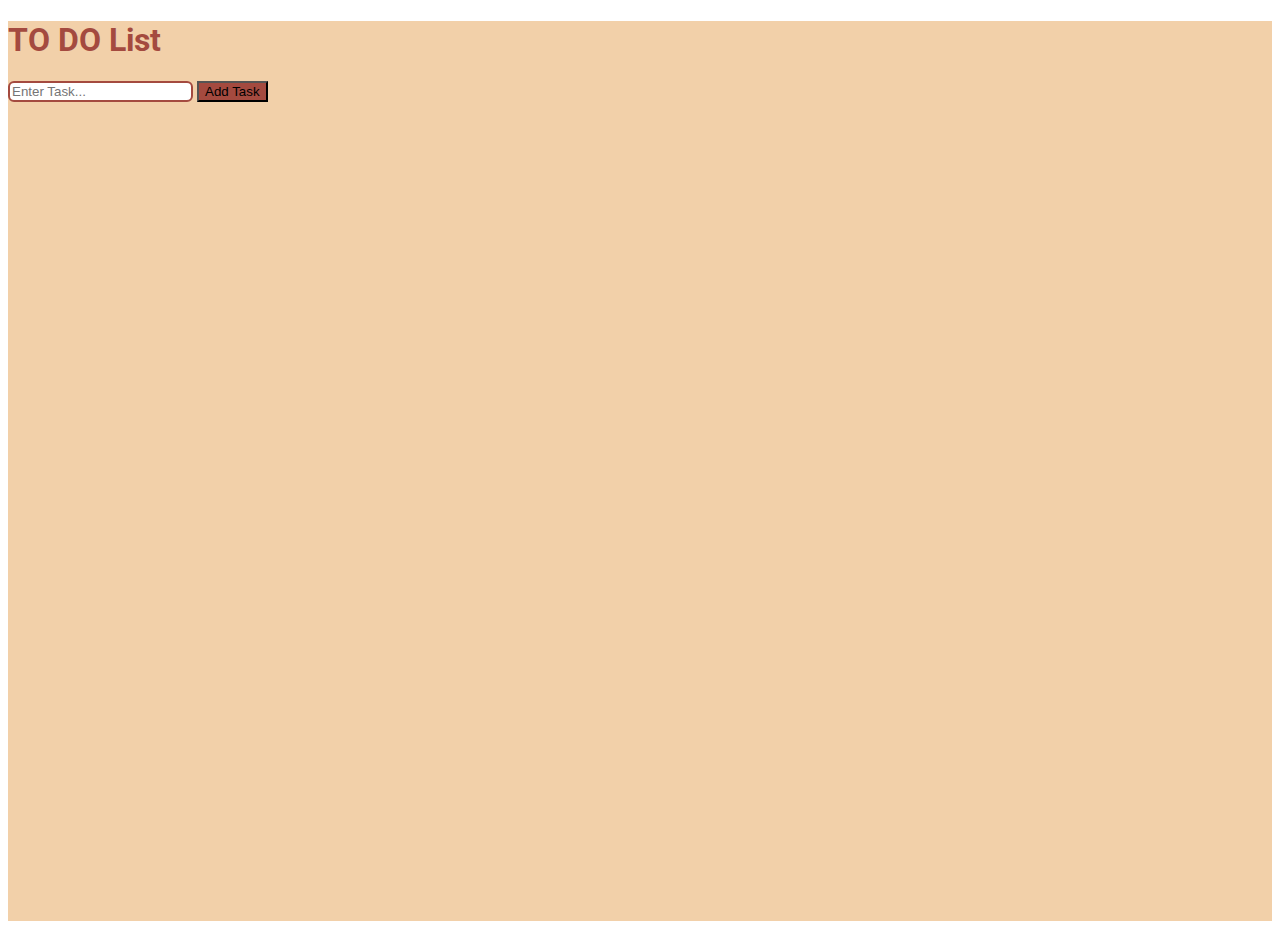
<file: index.html>
<!DOCTYPE html>
<html lang="en">
<head>
    <meta charset="UTF-8">
    <meta name="viewport" content="width=device-width, initial-scale=1.0">
    <link rel="stylesheet" href="https://cdn.jsdelivr.net/npm/bootstrap@4.5.3/dist/css/bootstrap.min.css" integrity="sha384-TX8t27EcRE3e/ihU7zmQxVncDAy5uIKz4rEkgIXeMed4M0jlfIDPvg6uqKI2xXr2" crossorigin="anonymous">
    <link rel="stylesheet" href="style.css">
    <title>TO DO LIST </title>
</head>
<body>
    <div class="bg-container text-center">
        <h1 class="pb-2 pt-2">TO DO List</h1>
        <div class="container ">
            <div class="row">
                <div class="col-12">
                     <div class="input-section mb-4 ">
                        <input type="text" class="input-box p-2 " placeholder="Enter Task...">
                        <button class="btn text-white" id = "add-task">Add Task</button>
                     </div>
                </div>
            </div>
            <div class="row" id = "task-container-row">
                <div class="col-12 ">
                    <div class="w-100 m-auto">
                        <ul id = "list-container">
                            
                        </ul>
                    </div>
                </div>
                
            </div>
        </div>
    </div>


    <script src="script.js"></script>
</body>
</html>
</file>
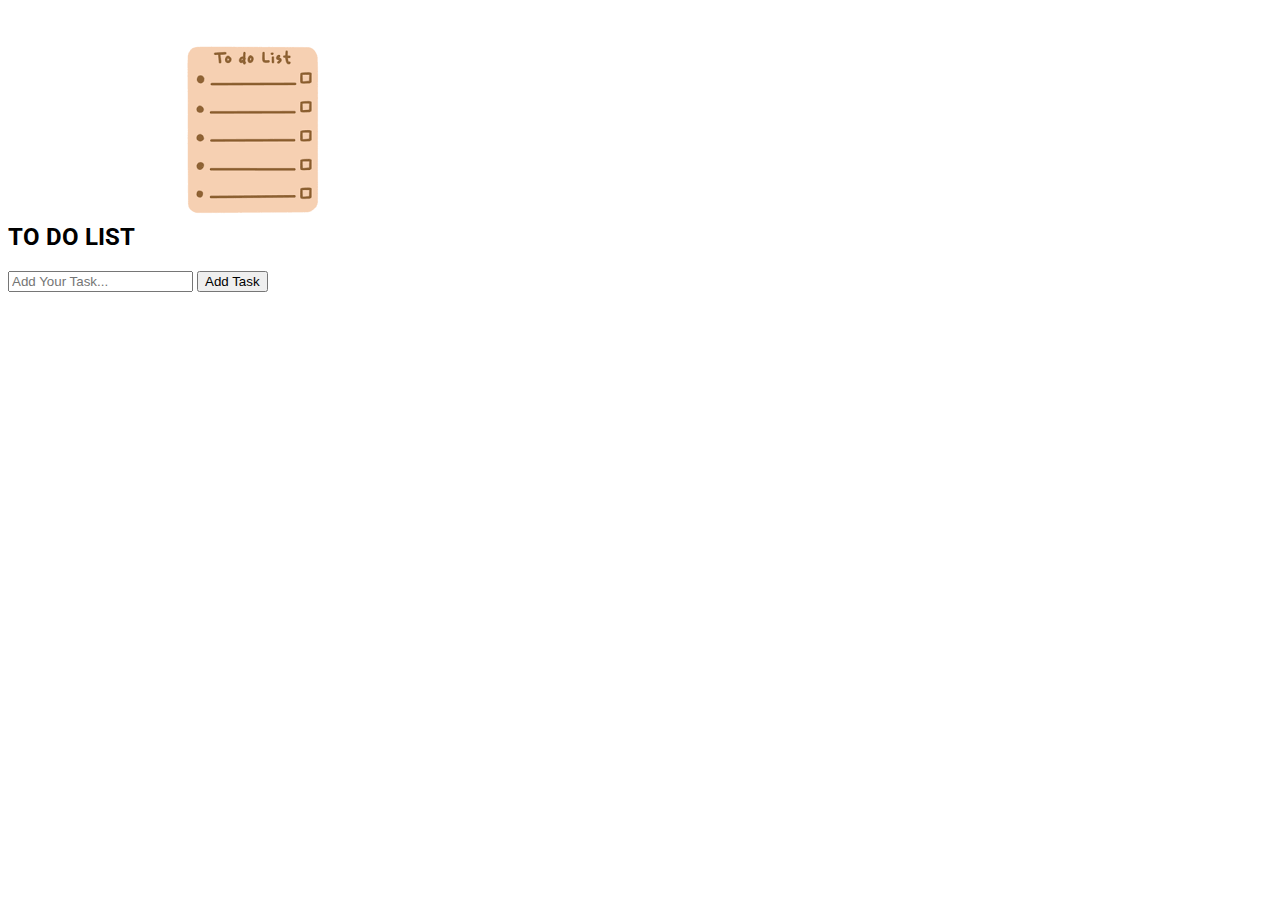
<file: App.html>
<!DOCTYPE html>
<html lang="en">
<head>
    <meta charset="UTF-8">
    <meta name="viewport" content="width=device-width, initial-scale=1.0">
    <link rel="stylesheet" href="https://cdn.jsdelivr.net/npm/bootstrap@4.5.3/dist/css/bootstrap.min.css" integrity="sha384-TX8t27EcRE3e/ihU7zmQxVncDAy5uIKz4rEkgIXeMed4M0jlfIDPvg6uqKI2xXr2" crossorigin="anonymous">
    <link rel="stylesheet" href="style.css">
    <title>TO DO LIST </title>
</head>
<body>
    <div class="container d-flex flex-column justify-content-center ">
        <div class = "todoApp text-left pl-3 pt-2 pb-3">
            <h2 class="font-weight-bold">TO DO LIST <img src="icon-img.png" alt="icon-img" class="icon-img"> </h2>
            <div class="task-holder d-flex flex-row  align-items-center">
                <input class="input-field p-1 bg-white" id = "input-box" type="text" placeholder="Add Your Task...">
                <button class="btn btn-primary " id = "add-btn" onclick = "addTask()">Add Task</button>
                
            </div>
            <div class="task-items pl-4 mt-4">
                <form id="add-form">
                    <ul id="list-container" >
                        <!-- <li class="fulfilled "> </li> -->
                    </ul>
            </form>
            </div>
        </div>
    </div>
    <script src="script.js"></script>
</body>
</html>
</file>
<file: style.css>
@import url('https://fonts.googleapis.com/css2?family=Bree+Serif&family=Caveat:wght@400;700&family=Lobster&family=Monoton&family=Open+Sans:ital,wght@0,400;0,700;1,400;1,700&family=Playfair+Display+SC:ital,wght@0,400;0,700;1,700&family=Playfair+Display:ital,wght@0,400;0,700;1,700&family=Roboto:ital,wght@0,400;0,700;1,400;1,700&family=Source+Sans+Pro:ital,wght@0,400;0,700;1,700&family=Work+Sans:ital,wght@0,400;0,700;1,700&display=swap');
@import url("https://fonts.googleapis.com/css2?family=Bree+Serif&family=Caveat:wght@400;700&family=Lobster&family=Monoton&family=Open+Sans:ital,wght@0,400;0,700;1,400;1,700&family=Playfair+Display+SC:ital,wght@0,400;0,700;1,700&family=Playfair+Display:ital,wght@0,400;0,700;1,700&family=Roboto:ital,wght@0,400;0,700;1,400;1,700&family=Source+Sans+Pro:ital,wght@0,400;0,700;1,700&family=Work+Sans:ital,wght@0,400;0,700;1,700&display=swap");

body{
    font-family: "Roboto";
}
.input-box{
    border: none;
    border-radius: 6px;
    outline: none;
    border: 2px solid #A44A3F;
}
h1{
    color: #A44A3F;
}
#add-task{
    background-color: #A44A3F;
}
.bg-container{
    /* background: linear-gradient( white,blue); */
    background-color: #F2D0A9;
    height: 100vh;
}
ul li {
   border-radius: 10px; 
   list-style: none;
}
.todo{
    background-color: #A44A3F;
    color: white;
    margin-bottom: 13px;
    padding: 10px;
    border-radius: 10px;
    display: flex;
    flex-direction: row;
    justify-content: space-between;
}
.dltBtn{
    background-color: white;
    outline: none;
    color: #A44A3F;
    border: 2px solid #A44A3F;
    border-radius: 10px;
    padding: 5px;
}
</file>
